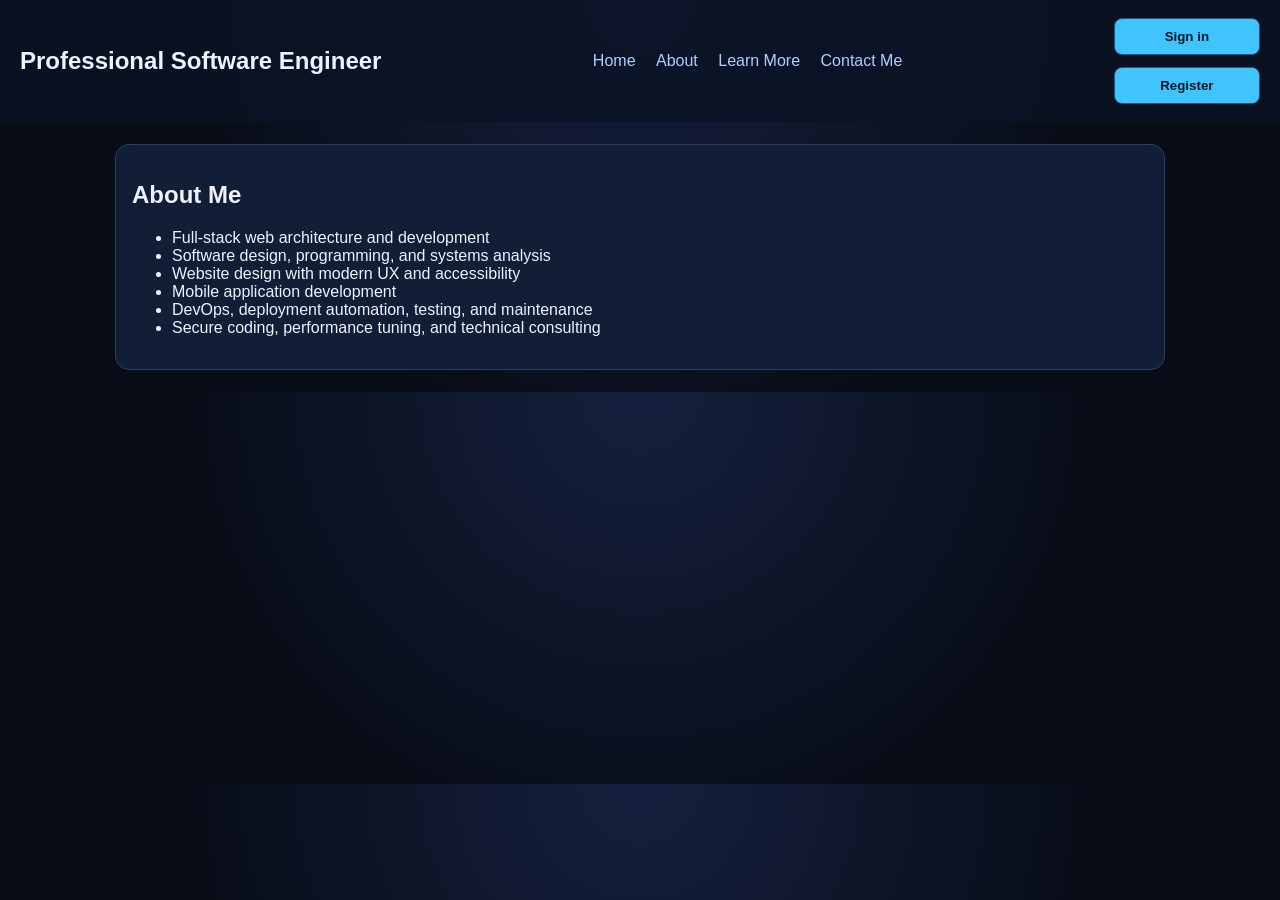
<file: about.html>
<!doctype html>
<html>
<head>
  <meta charset='UTF-8'>
  <meta name='viewport' content='width=device-width,initial-scale=1'>
  <title>About</title>
  <!-- ✅ Fixed: Added leading slash -->
  <link rel='stylesheet' href='/assets/styles.css'>
</head>
<body>
<header>
  <h2>Professional Software Engineer</h2>
  <nav>
    <!-- ✅ Fixed: Root-relative links -->
    <a href='/'>Home</a>
    <a href='/about.html'>About</a>
    <a href='/learn-more.html'>Learn More</a>
    <a href='/contact.html'>Contact Me</a>
  </nav>
  <div id='authPanel'></div>
</header>
<main>
  <section class='card'>
    <h1>About Me</h1>
    <ul>
      <li>Full-stack web architecture and development</li>
      <li>Software design, programming, and systems analysis</li>
      <li>Website design with modern UX and accessibility</li>
      <li>Mobile application development</li>
      <li>DevOps, deployment automation, testing, and maintenance</li>
      <li>Secure coding, performance tuning, and technical consulting</li>
    </ul>
  </section>
</main>
<!-- ✅ Fixed: Added leading slash -->
<script src='/js/app.js'></script>
</body>
</html>
</file>
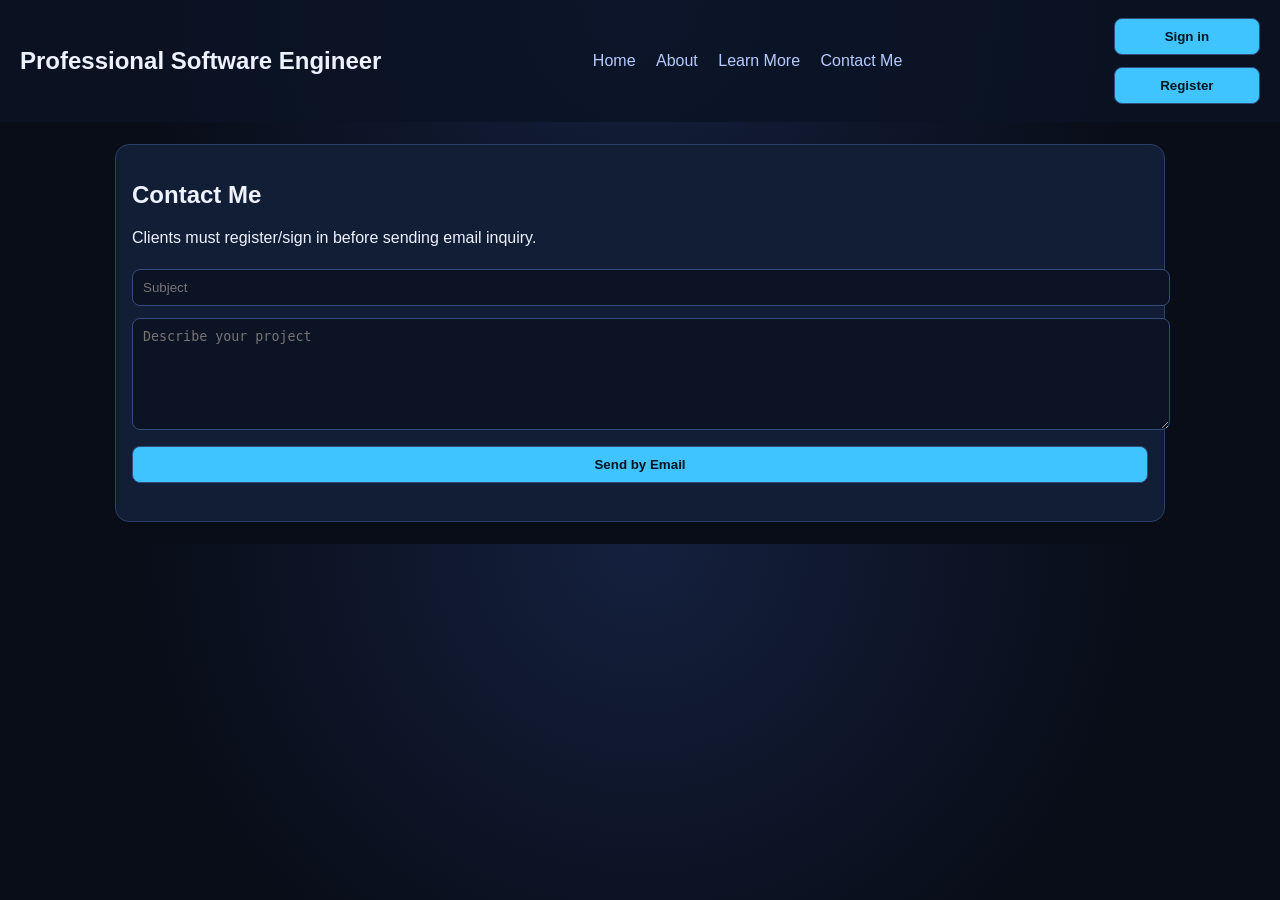
<file: contact.html>
<!doctype html>
<html>
<head>
  <meta charset='UTF-8'>
  <meta name='viewport' content='width=device-width,initial-scale=1'>
  <title>Contact</title>
  <!-- ✅ Fixed: Added leading slash -->
  <link rel='stylesheet' href='/assets/styles.css'>
</head>
<body>
<header>
  <h2>Professional Software Engineer</h2>
  <nav>
    <!-- ✅ Fixed: Root-relative links -->
    <a href='/'>Home</a>
    <a href='/about.html'>About</a>
    <a href='/learn-more.html'>Learn More</a>
    <a href='/contact.html'>Contact Me</a>
  </nav>
  <div id='authPanel'></div>
</header>
<main>
  <section class='card'>
    <h1>Contact Me</h1>
    <p>Clients must register/sign in before sending email inquiry.</p>
    <form id='contactForm'>
      <input id='subject' placeholder='Subject' required>
      <textarea id='message' rows='6' placeholder='Describe your project' required></textarea>
      <button>Send by Email</button>
    </form>
    <p id='contactStatus'></p>
  </section>
</main>
<!-- ✅ Fixed: Added leading slash -->
<script src='/js/app.js'></script>
</body>
</html>
</file>
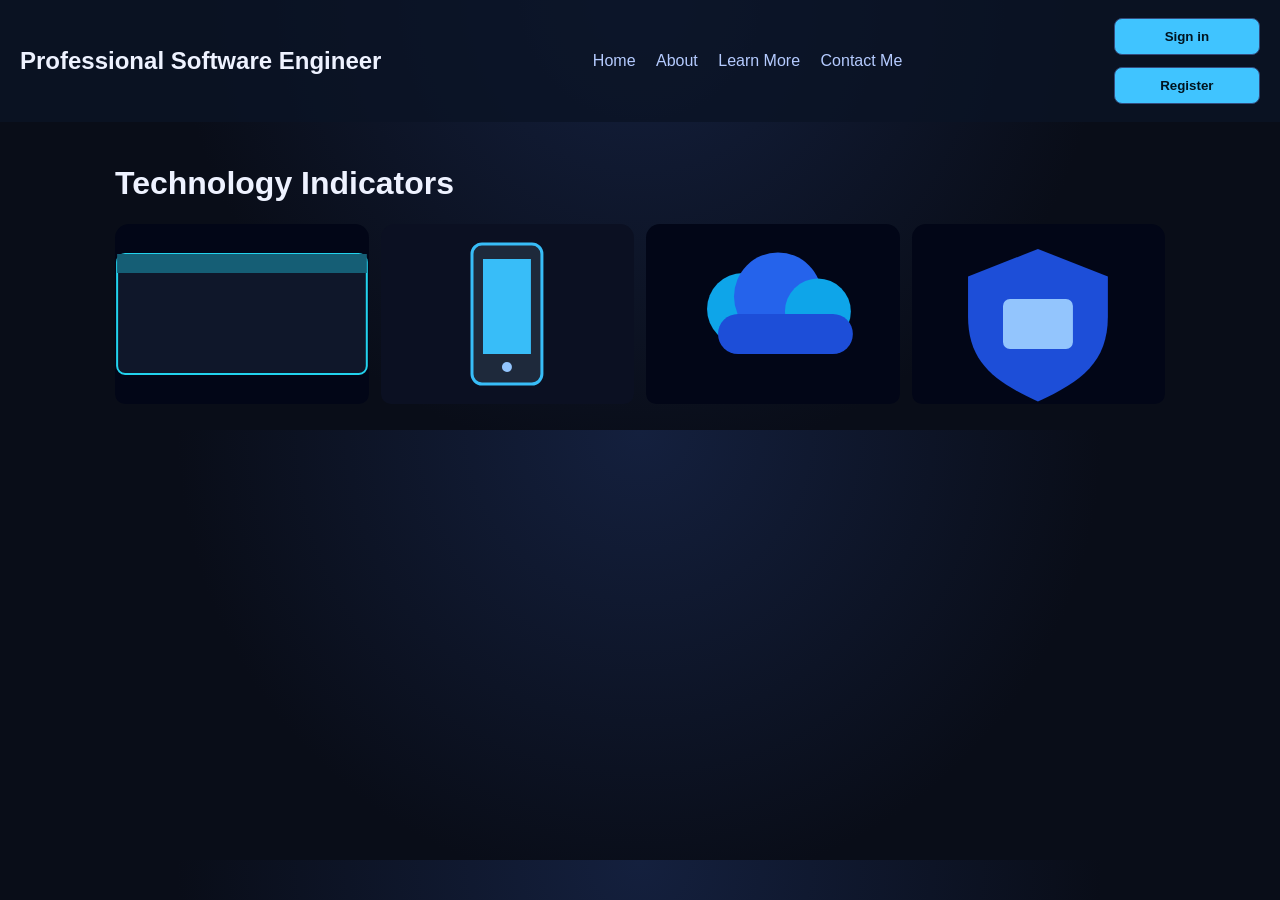
<file: learn-more.html>
<!doctype html>
<html>
<head>
  <meta charset='UTF-8'>
  <meta name='viewport' content='width=device-width,initial-scale=1'>
  <title>Learn More</title>
  <!-- ✅ Fixed: Added leading slash -->
  <link rel='stylesheet' href='/assets/styles.css'>
</head>
<body>
<header>
  <h2>Professional Software Engineer</h2>
  <nav>
    <!-- ✅ Fixed: Root-relative links -->
    <a href='/'>Home</a>
    <a href='/about.html'>About</a>
    <a href='/learn-more.html'>Learn More</a>
    <a href='/contact.html'>Contact Me</a>
  </nav>
  <div id='authPanel'></div>
</header>
<main>
  <h1>Technology Indicators</h1>
  <section class='grid'>
    <div class='indicator'>
      <!-- ✅ Fixed: Image paths need leading slash too -->
      <img src='/assets/web.svg'>
      <div class='overlay'><h3>Web Platforms</h3><p>Enterprise-grade websites and apps.</p></div>
    </div>
    <div class='indicator'>
      <img src='/assets/mobile.svg'>
      <div class='overlay'><h3>Mobile Apps</h3><p>Cross-platform mobile delivery.</p></div>
    </div>
    <div class='indicator'>
      <img src='/assets/cloud.svg'>
      <div class='overlay'><h3>Cloud Engineering</h3><p>Scalable cloud infrastructure.</p></div>
    </div>
    <div class='indicator'>
      <img src='/assets/security.svg'>
      <div class='overlay'><h3>Security & QA</h3><p>Secure, tested, quality software.</p></div>
    </div>
  </section>
</main>
<!-- ✅ Fixed: Added leading slash -->
<script src='/js/app.js'></script>
</body>
</html>
</file>
<file: assets/styles.css>
body{margin:0;font-family:Inter,Arial,sans-serif;background:radial-gradient(circle at top,#14203e,#090d18 60%);color:#eef2ff}
header{display:flex;justify-content:space-between;align-items:center;padding:12px 20px;background:#0b1325cc;position:sticky;top:0}
nav a{color:#b5cbff;text-decoration:none;margin:0 8px}main{max-width:1050px;margin:auto;padding:22px}
.hero{display:grid;grid-template-columns:1.3fr 1fr;gap:16px}.card{background:#121d36;border:1px solid #2b3e67;padding:16px;border-radius:14px}
.grid{display:grid;grid-template-columns:repeat(auto-fit,minmax(220px,1fr));gap:12px}
input,textarea,button{width:100%;margin:6px 0;padding:10px;border-radius:8px;border:1px solid #334c7e;background:#0b1325;color:#fff}
button{background:#40c4ff;color:#01141f;font-weight:700;cursor:pointer}img,video{width:100%;max-height:220px;object-fit:cover;border-radius:10px}
.indicator{position:relative;overflow:hidden;border-radius:14px}.indicator img{height:180px;transition:.3s}.overlay{position:absolute;inset:0;background:#020918df;opacity:0;transition:.3s;padding:14px}
.indicator:hover .overlay{opacity:1}.indicator:hover img{transform:scale(1.07)}.small{font-size:.85rem;color:#b4c4e8}
</file>
